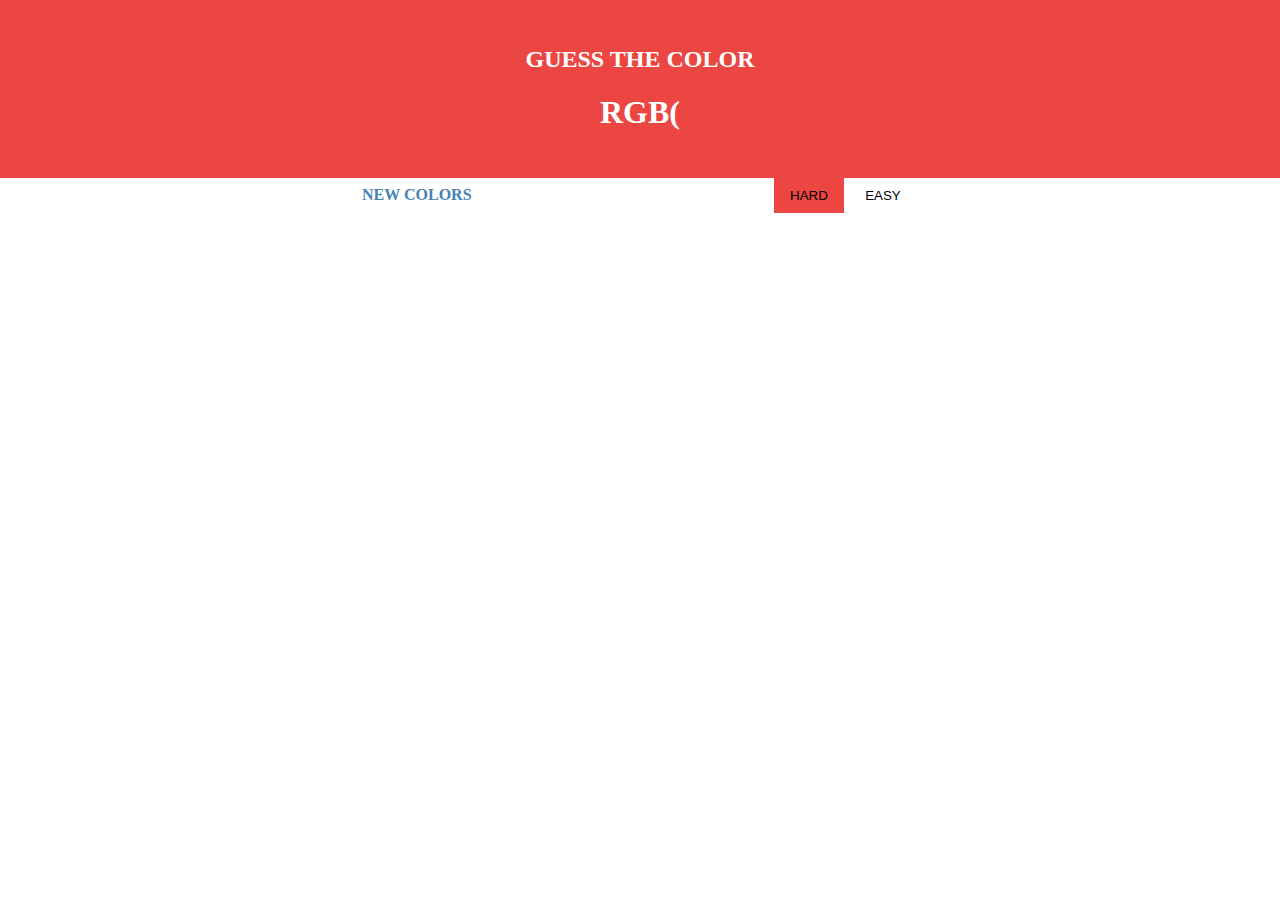
<file: color-game/index.html>
<!DOCTYPE html>
<html>
<head>
	<title>Color-Game</title>
	<link rel="stylesheet" type="text/css" href="color-game.css">
</head>
<body>
	<div class="heading">
			<h2>GUESS THE COLOR</h4>
			<h1>RGB(</h1>
	</div>
	<div class="nav">
		<span id="new-color">New Colors</span>
		<span id="stat"></span>
		<span>
			<button class="active">Hard</button>
			<button>Easy</button>
		</span>
	</div>
	<div class="container">
		<div class="box"></div>
		<div class="box"></div>
		<div class="box"></div>
		<div class="box"></div>
		<div class="box"></div>
		<div class="box"></div>
	</div>
	<script type="text/javascript" src="color-game.js"></script>
</body>
</html>
</file>
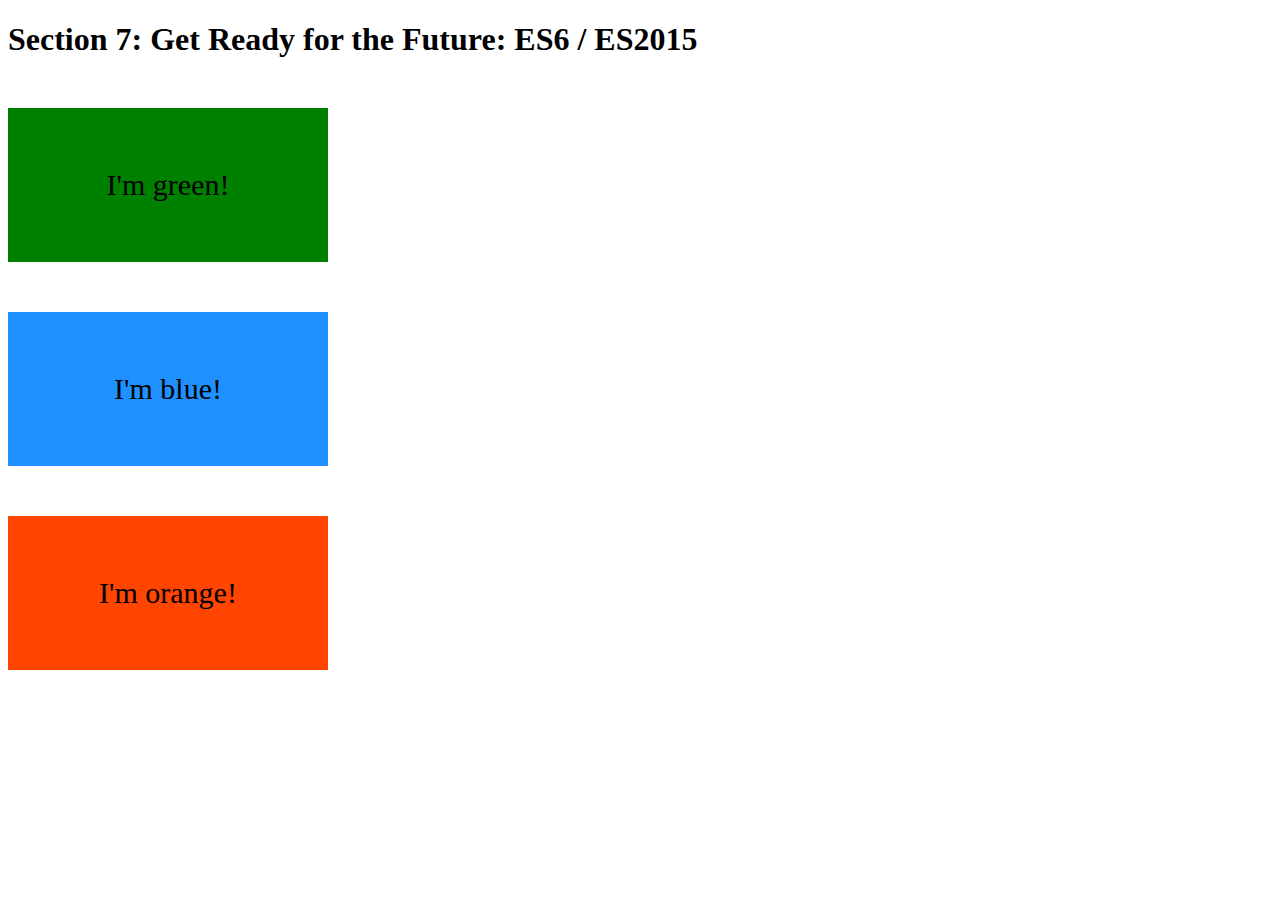
<file: How JS works/index.html>
<!DOCTYPE html>
<html lang="en">
    <head>
        <meta charset="UTF-8">
        <title>Section 7: Get Ready for the Future: ES6 / ES2015</title>
        
        <style>
            .box {
                width: 200px;
                padding: 60px;
                text-align: center;
                font-size: 30px;
                margin-top: 50px;
            }
            
            .green { background-color: green; }
            .blue { background-color: dodgerblue; }
            .orange { background-color: orangered; }
            
        </style>
        
    </head>

    <body>
        <h1>Section 7: Get Ready for the Future: ES6 / ES2015</h1>
        
        <div class="box green">I'm green!</div>
        <div class="box blue">I'm blue!</div>
        <div class="box orange">I'm orange!</div>
        
        <script src="script.js"></script>
    </body>
</html>
</file>
<file: color-game/color-game.css>
body,html{
	height: 100%;
	margin:0;
}
.heading{
	text-align:center;
	background-color: #eb4641;
	color: white;
	padding: 2% 0%;
}
h1,span,h4,button{
	text-transform: uppercase;
}
.box{
	width: 30%;
	float:left;
	margin:1.66%;
	padding-bottom: 30%;
	border-radius:25px;
}
.container{
	max-width:600px;
	margin: 0 auto;
}

button{
	margin:0;
	padding: 10px;
	background-color: transparent;
	border: none;
	width: 70px;
	text-align: center;
	height: 100%;
}
.active{
	background-color:#eb4641 ;
}
.nav{
	text-align:center;
	font-weight: 700;
	font-size: inherit;
	color: steelblue;
	
}
#stat{
	display: inline-block;
	width: 23%;
}
/*.nav{
  margin-left: 10%;
  margin-right: 10%;
  display: flex;
  justify-content: space-between;
}*/
</file>
